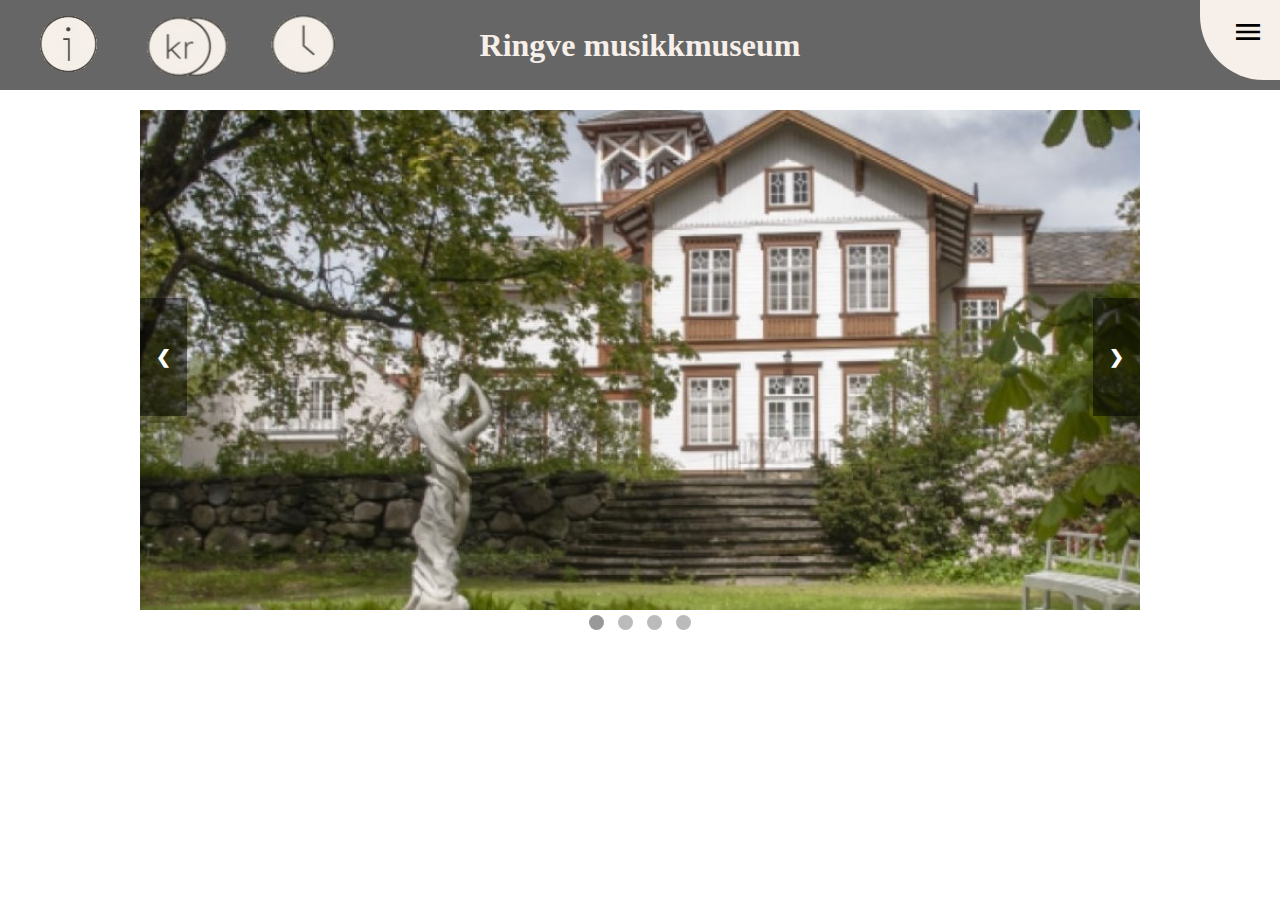
<file: index.html>
<!DOCTYPE html>
<html lang="en">

<head>
    <meta charset="UTF-8">
    <title>Ringve museum</title>
    <link rel="stylesheet" type="text/css" href="stylesheet.css">
    <link href="https://fonts.googleapis.com/icon?family=Material+Icons" rel="stylesheet">
</head>

<body>
    <nav>
        <i id="burger" class="material-icons" onclick="burger()">menu</i>
        <i id="quit" class="material-icons" onclick="quit()">clear</i>
        <div id="links">
            <a href="Oppgave 2.html">Arrangement/bestilling</a>
            <a href="quiz.html">Quiz</a>
        </div>
        <div id="dropInfo" class="drop">
            <a class="navPic" href="#"><img src="informasjon(r)"></a>
            <div id="dropInfoSkrift" class="dropCont">
                <div class="dropContSkrift">
                    <p>Informasjon:<br>Besøksadresse: Lade allé 60, 7041 Trondheim<br>73 87 02 80 post@ringve.no<br> Postadresse: Postboks 6289 Torgarden, <br>7489 Trondheim</p>
                </div>
            </div>
        </div>

        <div id="dropPris" class="drop">
            <a class="navPic" href="#"><img src="priser(r)" height="79px" width="85px"></a>
            <div id="dropPrisSkrift" class="dropCont">
                <div class="dropContSkrift">
                    <p>Billetter:<br>Voksen: 120 kr<br>Student/honnør: 100 kr<br>Barn (0-15 år): Gratis</p>
                </div>
            </div>
        </div>

        <div id="dropTid" class="drop">
            <a class="navPic" href="#"><img src="aapningstider(r)" height="79px" width="85px"></a>
            <div id="dropTidSkrift" class="dropCont">
                <div class="dropContSkrift">
                    <p>Åpningstider:<br> Tirsdag – søndag 11.00-16.00</p>
                </div>
            </div>
        </div>

        <h1>Ringve musikkmuseum</h1>

    </nav>




    <div id="slideshow-container">
        <div class="pic">
            <img src="intro1(f).jpg">
        </div>

        <div class="pic">
            <img src="intro2(f).jpg">
        </div>

        <div class="pic">
            <img src="intro3(f).jpg">
        </div>

        <div class="pic">
            <img src="intro4(f).jpg">
        </div>
        <a class="prev" onclick="nextSlides(-1)">&#10094;</a>
        <a class="next" onclick="nextSlides(1)">&#10095;</a>


        <div style="text-align:center">
            <span class="dot" onclick="currentSlide(1)"></span>
            <span class="dot" onclick="currentSlide(2)"></span>
            <span class="dot" onclick="currentSlide(3)"></span>
            <span class="dot" onclick="currentSlide(4)"></span>
        </div>
    </div>





    <script>
        var slideIndex = 1;
        showSlides(slideIndex);

        function nextSlides(n) {
            showSlides(slideIndex += n);
        }

        function currentSlide(n) {
            showSlides(slideIndex = n);
        }

        function showSlides(n) {
            var i;
            var slides = document.getElementsByClassName("pic");
            var dots = document.getElementsByClassName("dot");
            if (n > slides.length) {
                slideIndex = 1
            }
            if (n < 1) {
                slideIndex = slides.length
            }
            for (i = 0; i < slides.length; i++) {
                slides[i].style.display = "none";
            }
            for (i = 0; i < dots.length; i++) {
                dots[i].className = dots[i].className.replace(" active", "");
            }
            slides[slideIndex - 1].style.display = "block";
            dots[slideIndex - 1].className += " active";
        }

        function burger() {
            var burger = document.getElementById('burger');
            var links = document.getElementById('links');
            var quit = document.getElementById('quit');
            burger.style.padding = '16px 16px 200vw 200vw';
            links.style.display = 'flex';
            quit.style.display = 'inline';
        }

        function quit() {
            var burger = document.getElementById('burger');
            var links = document.getElementById('links');
            var quit = document.getElementById('quit');
            burger.style.padding = '16px 16px 32px 32px';
            links.style.display = 'none';
            quit.style.display = 'none';
        }
    </script>

</body>

</html>
</file>
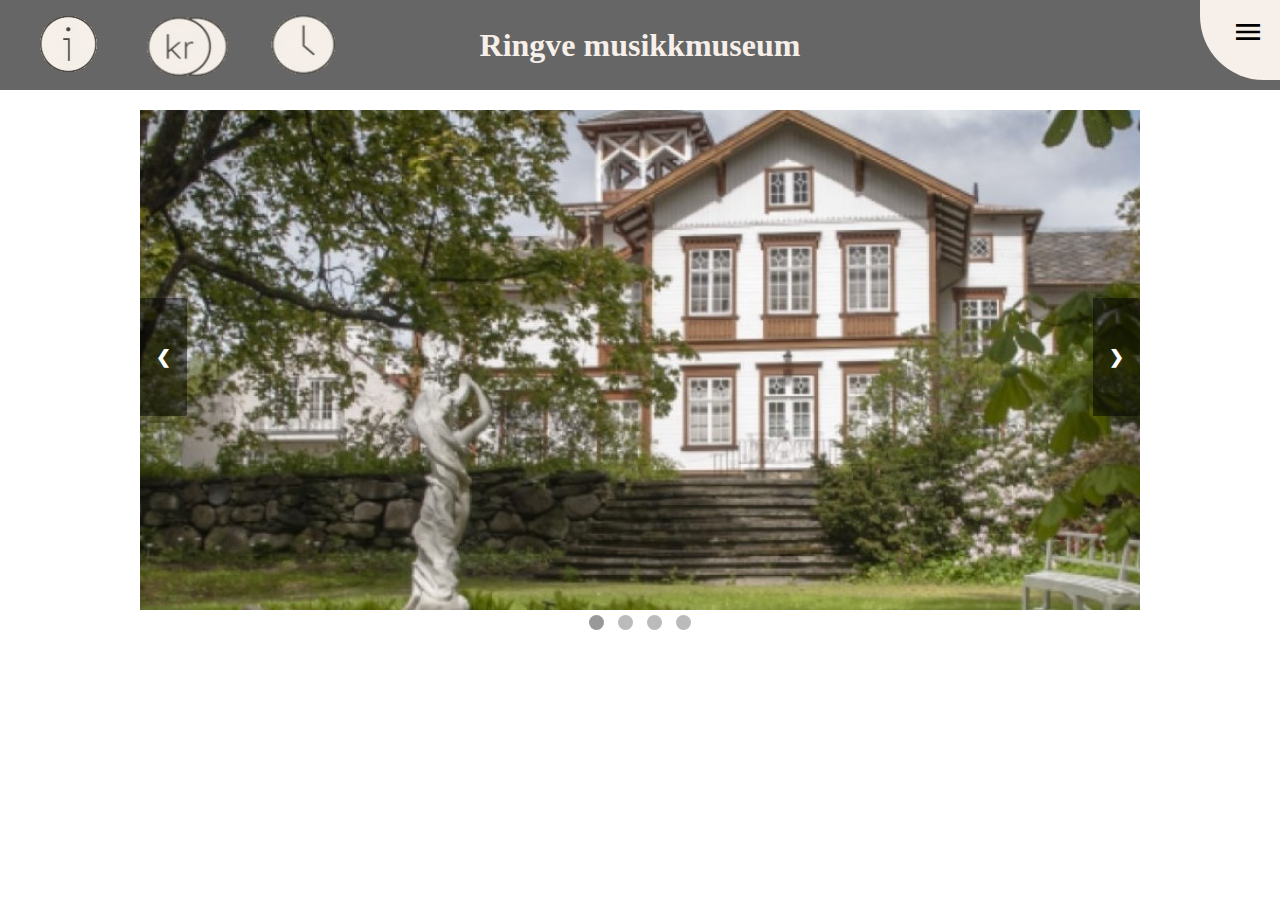
<file: Ferdig Museum Prosjekt/index.html>
<!DOCTYPE html>
<html lang="en">

<head>
    <meta charset="UTF-8">
    <title>Ringve museum</title>
    <link rel="stylesheet" type="text/css" href="stylesheet.css">
    <link href="https://fonts.googleapis.com/icon?family=Material+Icons" rel="stylesheet">
</head>

<body>
    <nav>
        <i id="burger" class="material-icons" onclick="burger()">menu</i>
        <i id="quit" class="material-icons" onclick="quit()">clear</i>
        <div id="links">
            <a href="Oppgave 2.html">Arrangement/bestilling</a>
            <a href="quiz.html">Quiz</a>
        </div>
        <div id="dropInfo" class="drop">
            <a class="navPic" href="#"><img src="informasjon"></a>
            <div id="dropInfoSkrift" class="dropCont">
                <div class="dropContSkrift">
                    <p>Informasjon:<br>Besøksadresse: Lade allé 60, 7041 Trondheim<br>73 87 02 80 post@ringve.no<br> Postadresse: Postboks 6289 Torgarden, <br>7489 Trondheim</p>
                </div>
            </div>
        </div>

        <div id="dropPris" class="drop">
            <a class="navPic" href="#"><img src="priser" height="79px" width="85px"></a>
            <div id="dropPrisSkrift" class="dropCont">
                <div class="dropContSkrift">
                    <p>Billetter:<br>Voksen: 120 kr<br>Student/honnør: 100 kr<br>Barn (0-15 år): Gratis</p>
                </div>
            </div>
        </div>

        <div id="dropTid" class="drop">
            <a class="navPic" href="#"><img src="aapningstider" height="79px" width="85px"></a>
            <div id="dropTidSkrift" class="dropCont">
                <div class="dropContSkrift">
                    <p>Åpningstider:<br> Tirsdag – søndag 11.00-16.00</p>
                </div>
            </div>
        </div>

        <h1>Ringve musikkmuseum</h1>

    </nav>




    <div id="slideshow-container">
        <div class="pic">
            <img src="intro1.jpg">
        </div>

        <div class="pic">
            <img src="intro2.jpg">
        </div>

        <div class="pic">
            <img src="intro3.jpg">
        </div>

        <div class="pic">
            <img src="intro4.jpg">
        </div>
        <a class="prev" onclick="nextSlides(-1)">&#10094;</a>
        <a class="next" onclick="nextSlides(1)">&#10095;</a>


        <div style="text-align:center">
            <span class="dot" onclick="currentSlide(1)"></span>
            <span class="dot" onclick="currentSlide(2)"></span>
            <span class="dot" onclick="currentSlide(3)"></span>
            <span class="dot" onclick="currentSlide(4)"></span>
        </div>
    </div>





    <script>
        var slideIndex = 1;
        showSlides(slideIndex);

        function nextSlides(n) {
            showSlides(slideIndex += n);
        }

        function currentSlide(n) {
            showSlides(slideIndex = n);
        }

        function showSlides(n) {
            var i;
            var slides = document.getElementsByClassName("pic");
            var dots = document.getElementsByClassName("dot");
            if (n > slides.length) {
                slideIndex = 1
            }
            if (n < 1) {
                slideIndex = slides.length
            }
            for (i = 0; i < slides.length; i++) {
                slides[i].style.display = "none";
            }
            for (i = 0; i < dots.length; i++) {
                dots[i].className = dots[i].className.replace(" active", "");
            }
            slides[slideIndex - 1].style.display = "block";
            dots[slideIndex - 1].className += " active";
        }

        function burger() {
            var burger = document.getElementById('burger');
            var links = document.getElementById('links');
            var quit = document.getElementById('quit');
            burger.style.padding = '16px 16px 200vw 200vw';
            links.style.display = 'flex';
            quit.style.display = 'inline';
        }

        function quit() {
            var burger = document.getElementById('burger');
            var links = document.getElementById('links');
            var quit = document.getElementById('quit');
            burger.style.padding = '16px 16px 32px 32px';
            links.style.display = 'none';
            quit.style.display = 'none';
        }
    </script>

</body>

</html>
</file>
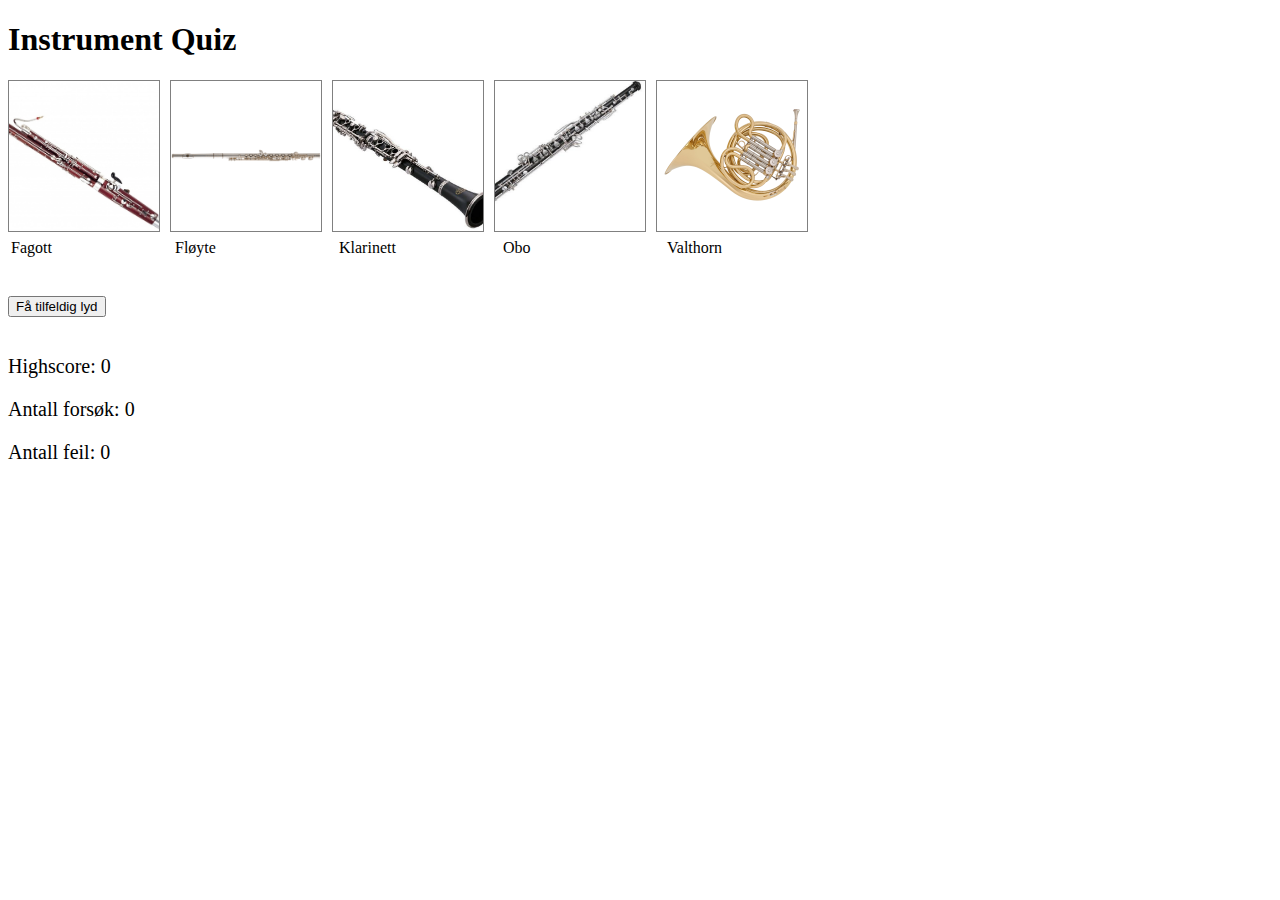
<file: quiz.html>
<!DOCTYPE html>
<html>
<head>
    <link rel="stylesheet" type="text/css" href="style.css">
</head>
<body>   
<h1>Instrument Quiz</h1>
<div id="div1">
	<div id="Visbilder"></div>
	<table><tr id="VisNavn"></tr></table><br><br>
	<button id="btn" onclick="Randlyd()"> Få tilfeldig lyd</button><br><br>
	<div class ="hs">
    <p id ="highscore"></p>
	<p id="antForsok">Antall forsøk: 0</p>
	<p id="antFeil">Antall feil: 0</p></div>
	<audio id="lydRand"></audio>
</div>
<div id="info">sd</div>	
    <script src="javascript.js"></script>
</body>
</html>
</file>
<file: stylesheet.css>
body {
    margin: 0;
    display: flex;
    justify-content: center;
}

img {
    vertical-align: middle;
}

nav {
    background-color: #666;
    width: 100vw;
    background-image: rgba(0, 0, 0, 0.5);
    position: fixed;
    display: flex;
    z-index: 2;
}

.dropCont {
    display: block;
    position: absolute;
    display: none;
    left: 30px;
}

.dropContSkrift {
    margin-top: 10px;
    background-color: #444;
    color: #fff;
    font-size: 16px;
    padding: 4px 4px 4px 4px;
    width: 307px;
    text-align: center;
    margin-top: 15px;
}

.drop {
    margin: 5px 0 6px 30px;
    display: inline-block;
    font-size: 0;
    width: 85px;
}

.drop:hover .dropCont {
    display: block;
}

.drop:hover img {
    opacity: 0.6;
    filter: drop-shadow(3px 3px #000);
}

#slideshow-container {
    position: relative;
    padding: 110px 0 0 0;
    display: inline-block;
}

.pic {
    display: none;
}

.next,
.prev {
    cursor: pointer;
    position: absolute;
    top: 50%;
    width: auto;
    padding: 48px 16px;
    margin-top: -22px;
    color: white;
    font-weight: bold;
    font-size: 18px;
    transition: 0.7s ease;
    border-radius: 0 3px 3px 0;
    user-select: none;
    background-color: rgba(0, 0, 0, 0.5);
}

.next {
    right: 0;
}

.next:hover,
.prev:hover {
    background-color: rgba(0, 0, 0, 0.8);
}

.dot {
    cursor: pointer;
    height: 15px;
    width: 15px;
    margin: 5px;
    background-color: #bbb;
    border-radius: 50%;
    display: inline-block;
    transition: background-color 0.6s ease;
}

.active {
    background-color: #999;
}

h1 {
    position: absolute;
    color: #F7F0EA;
    display: inline-block;
    left: 50%;
    transform: translate(-50%);
    line-height: 90px;
    margin: 0;
}

-------------------- burgermeny -------------- @font-face {
    font-family: 'Material Icons';
    font-style: normal;
    font-weight: 400;
    src: url(https://fonts.gstatic.com/s/materialicons/v85/flUhRq6tzZclQEJ-Vdg-IuiaDsNc.woff2) format('woff2');
}

.material-icons {
    font-family: 'Material Icons';
    font-weight: normal;
    font-style: normal;
    font-size: 24px;
    line-height: 1;
    letter-spacing: normal;
    text-transform: none;
    display: inline-block;
    white-space: nowrap;
    word-wrap: normal;
    direction: ltr;
    -webkit-font-feature-settings: 'liga';
    -webkit-font-smoothing: antialiased;
}

#burger {
    position: fixed;
    right: 0;
    top: 0;
    color: #000;
    background: linear-gradient(260deg, #F7F0EA 10%, #F7F0EA);
    ;
    font-size: 32px;
    padding: 16px 16px 32px 32px;
    border-radius: 0% 0% 0% 80%;
    transition: 2s;
    cursor: pointer;
}

#quit {
    position: fixed;
    top: 0;
    color: #000;
    font-size: 32px;
    padding: 16px;
    display: none;
    cursor: pointer;
}

#links {
    display: none;
    flex-direction: column;
    width: 100vw;
    height: 50vh;
    padding: 25vh 0;
    justify-content: space-around;
}

#links a {
    text-align: center;
    text-decoration: none;
    color: #000;
    font-size: 2em;
    font-family: 'Roboto';
    z-index: 10;
}
</file>
<file: Ferdig Museum Prosjekt/stylesheet.css>
body {
    margin: 0;
    display: flex;
    justify-content: center;
}

img {
    vertical-align: middle;
}

nav {
    background-color: #666;
    width: 100vw;
    background-image: rgba(0, 0, 0, 0.5);
    position: fixed;
    display: flex;
    z-index: 2;
}

.dropCont {
    display: block;
    position: absolute;
    display: none;
    left: 30px;
}

.dropContSkrift {
    margin-top: 10px;
    background-color: #444;
    color: #fff;
    font-size: 16px;
    padding: 4px 4px 4px 4px;
    width: 307px;
    text-align: center;
    margin-top: 15px;
}

.drop {
    margin: 5px 0 6px 30px;
    display: inline-block;
    font-size: 0;
    width: 85px;
}

.drop:hover .dropCont {
    display: block;
}

.drop:hover img {
    opacity: 0.6;
    filter: drop-shadow(3px 3px #000);
}

#slideshow-container {
    position: relative;
    padding: 110px 0 0 0;
    display: inline-block;
}

.pic {
    display: none;
}

.next,
.prev {
    cursor: pointer;
    position: absolute;
    top: 50%;
    width: auto;
    padding: 48px 16px;
    margin-top: -22px;
    color: white;
    font-weight: bold;
    font-size: 18px;
    transition: 0.7s ease;
    border-radius: 0 3px 3px 0;
    user-select: none;
    background-color: rgba(0, 0, 0, 0.5);
}

.next {
    right: 0;
}

.next:hover,
.prev:hover {
    background-color: rgba(0, 0, 0, 0.8);
}

.dot {
    cursor: pointer;
    height: 15px;
    width: 15px;
    margin: 5px;
    background-color: #bbb;
    border-radius: 50%;
    display: inline-block;
    transition: background-color 0.6s ease;
}

.active {
    background-color: #999;
}

h1 {
    position: absolute;
    color: #F7F0EA;
    display: inline-block;
    left: 50%;
    transform: translate(-50%);
    line-height: 90px;
    margin: 0;
}

-------------------- burgermeny -------------- @font-face {
    font-family: 'Material Icons';
    font-style: normal;
    font-weight: 400;
    src: url(https://fonts.gstatic.com/s/materialicons/v85/flUhRq6tzZclQEJ-Vdg-IuiaDsNc.woff2) format('woff2');
}

.material-icons {
    font-family: 'Material Icons';
    font-weight: normal;
    font-style: normal;
    font-size: 24px;
    line-height: 1;
    letter-spacing: normal;
    text-transform: none;
    display: inline-block;
    white-space: nowrap;
    word-wrap: normal;
    direction: ltr;
    -webkit-font-feature-settings: 'liga';
    -webkit-font-smoothing: antialiased;
}

#burger {
    position: fixed;
    right: 0;
    top: 0;
    color: #000;
    background: linear-gradient(260deg, #F7F0EA 10%, #F7F0EA);
    ;
    font-size: 32px;
    padding: 16px 16px 32px 32px;
    border-radius: 0% 0% 0% 80%;
    transition: 2s;
    cursor: pointer;
}

#quit {
    position: fixed;
    top: 0;
    color: #000;
    font-size: 32px;
    padding: 16px;
    display: none;
    cursor: pointer;
}

#links {
    display: none;
    flex-direction: column;
    width: 100vw;
    height: 50vh;
    padding: 25vh 0;
    justify-content: space-around;
}

#links a {
    text-align: center;
    text-decoration: none;
    color: #000;
    font-size: 2em;
    font-family: 'Roboto';
    z-index: 10;
}
</file>
<file: style.css>
img{
    height: 150px; 
    width: 150px; 
    margin-right: 10px; 
    border: 1px solid grey; 
    border-collapse: collapse; 
}
		
td{
    width: 160px;
}

.hs{
    font-size: 20px;
}
</file>
